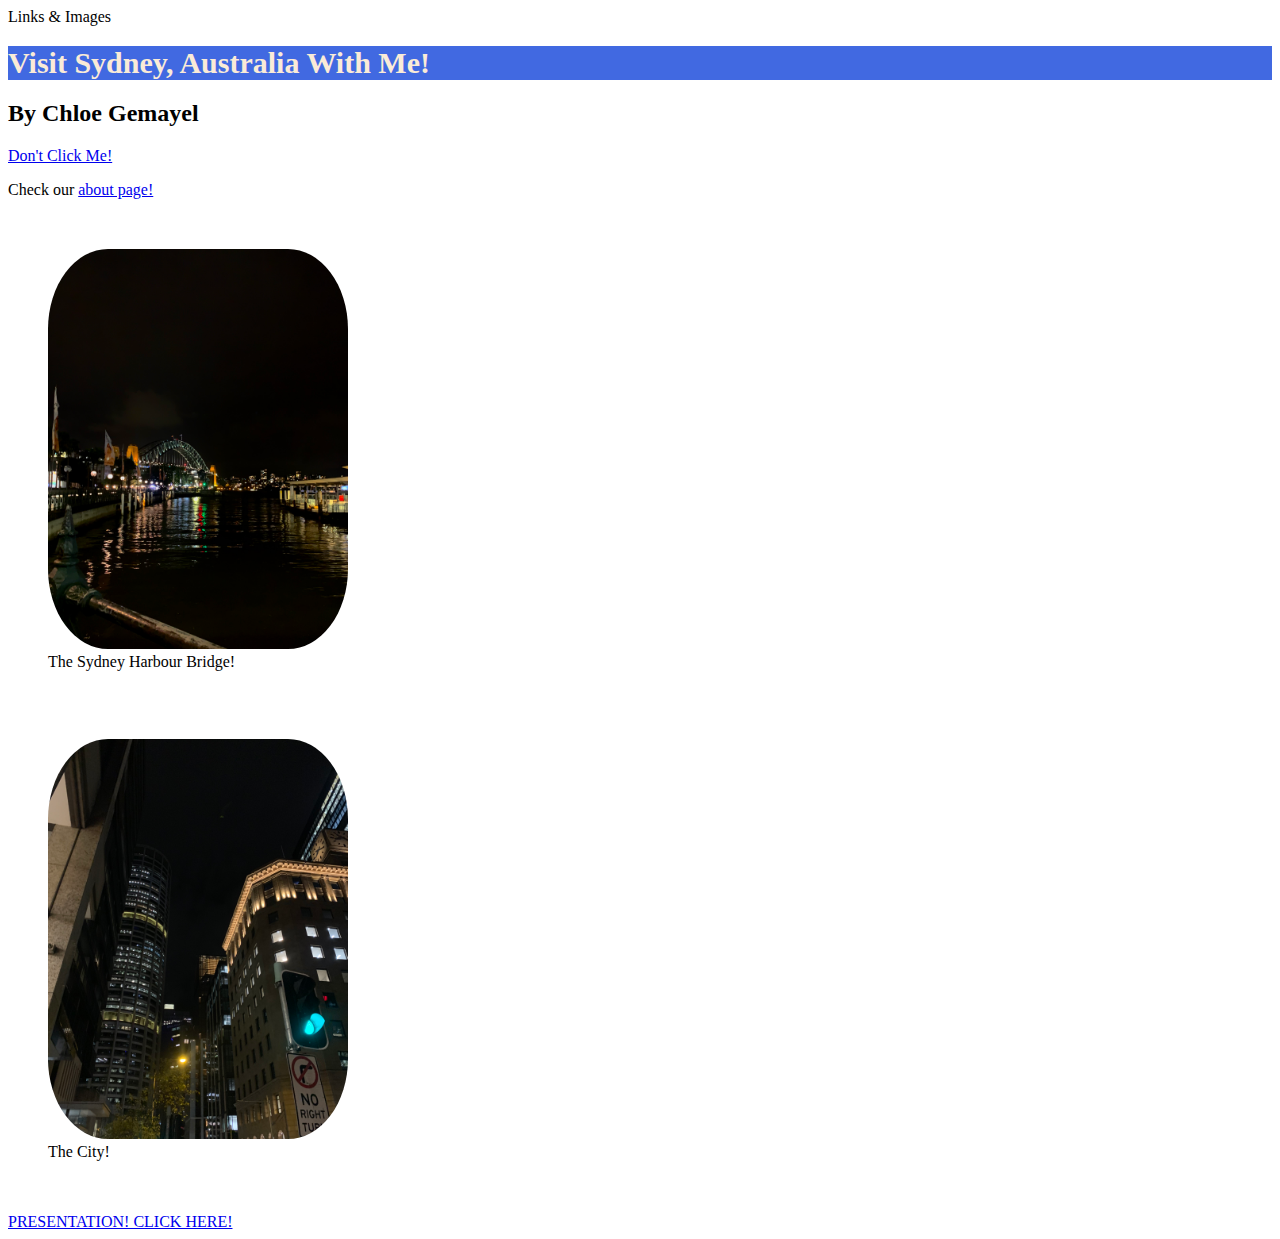
<file: index.html>
<!DOCTYPE html>
<html lang="en">
<head> Links & Images
    <meta charset="UTF-8">
    <meta http-equiv="X-UA-Compatible" content="IE=edge">
    <meta name="viewport" content="width=device-width, initial-scale=1.0">
    <title> Index </title>
    <link rel="stylesheet" href="style.css">
</head>
<body>
    <h1> Visit Sydney, Australia With Me!  </h1>
    <h2> By Chloe Gemayel </h2>
    <a href=”https://theuselessweb.com/”>Don't Click Me!</a>
    <br> 
    <p> Check our <a href="./pages/about.html">about page!</a> </p>
    <br>
         <figure>
            <img src="images/first-img.jpg" alt="The Sydney Harbour Bridge!" width="300" height="400">
        <figcaption>The Sydney Harbour Bridge! </figcaption>
        </figure>
    <br><br>
        <figure>
            <img src="images/second-img.jpg" alt="The City!" width="300" height="400">
        <figcaption>The City!</figcaption>
        </figure>
    <br><br>
    <a href="./pages/presentation.html"> PRESENTATION! CLICK HERE!</a>
</body>
</html>
</file>
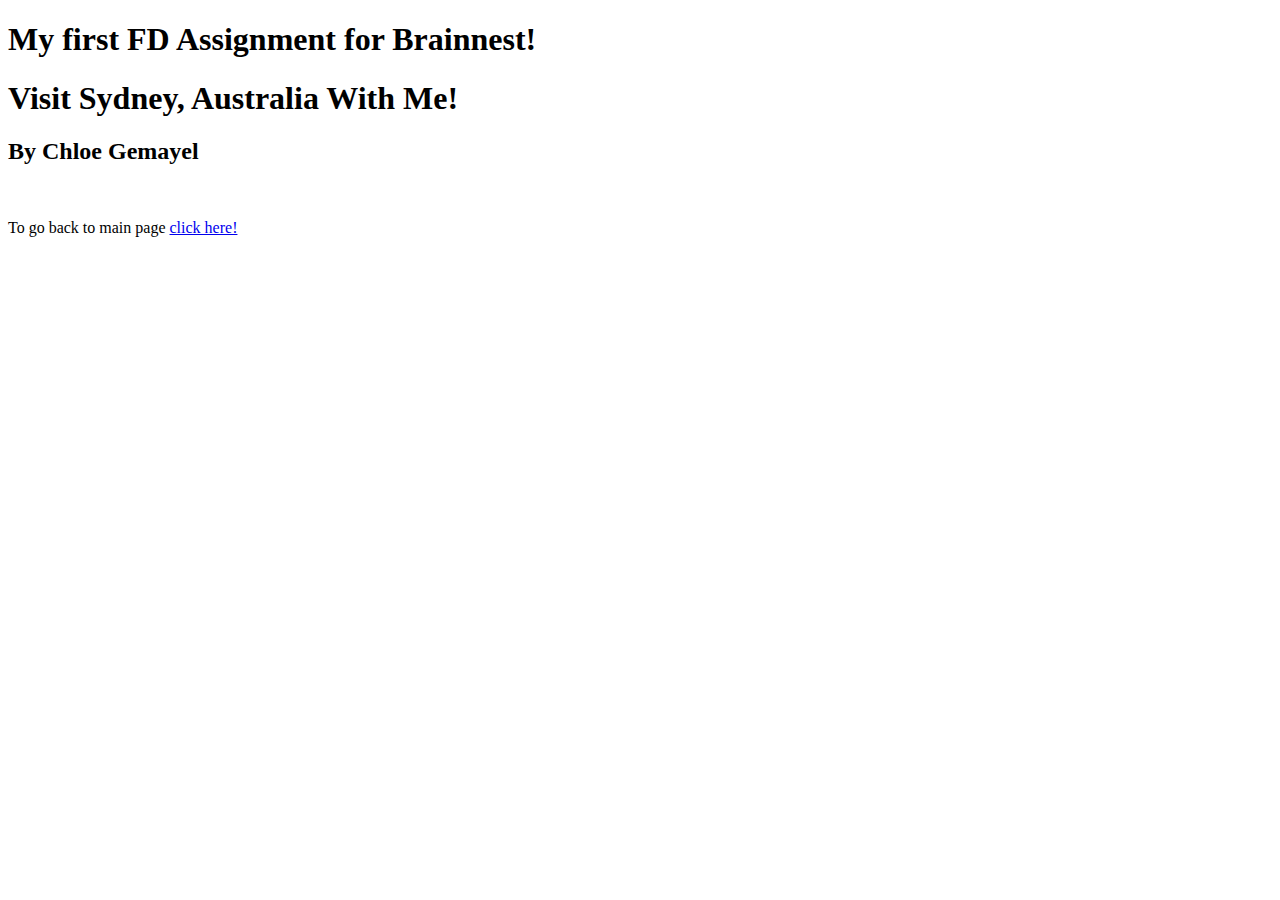
<file: pages/about.html>
<!DOCTYPE html>
<html lang="en">
<head>
    <meta charset="UTF-8">
    <meta http-equiv="X-UA-Compatible" content="IE=edge">
    <meta name="viewport" content="width=device-width, initial-scale=1.0">
    <title> About </title>
</head>
<body>
    <h1> My first FD Assignment for Brainnest!</h1>
    <h1> Visit Sydney, Australia With Me!</h1>
    <h2> By Chloe Gemayel </h2>
    <br>
    <p> To go back to main page <a href="javascript:history.back()"> click here! </a> </p>
    <br>
</body>
</html>
</file>
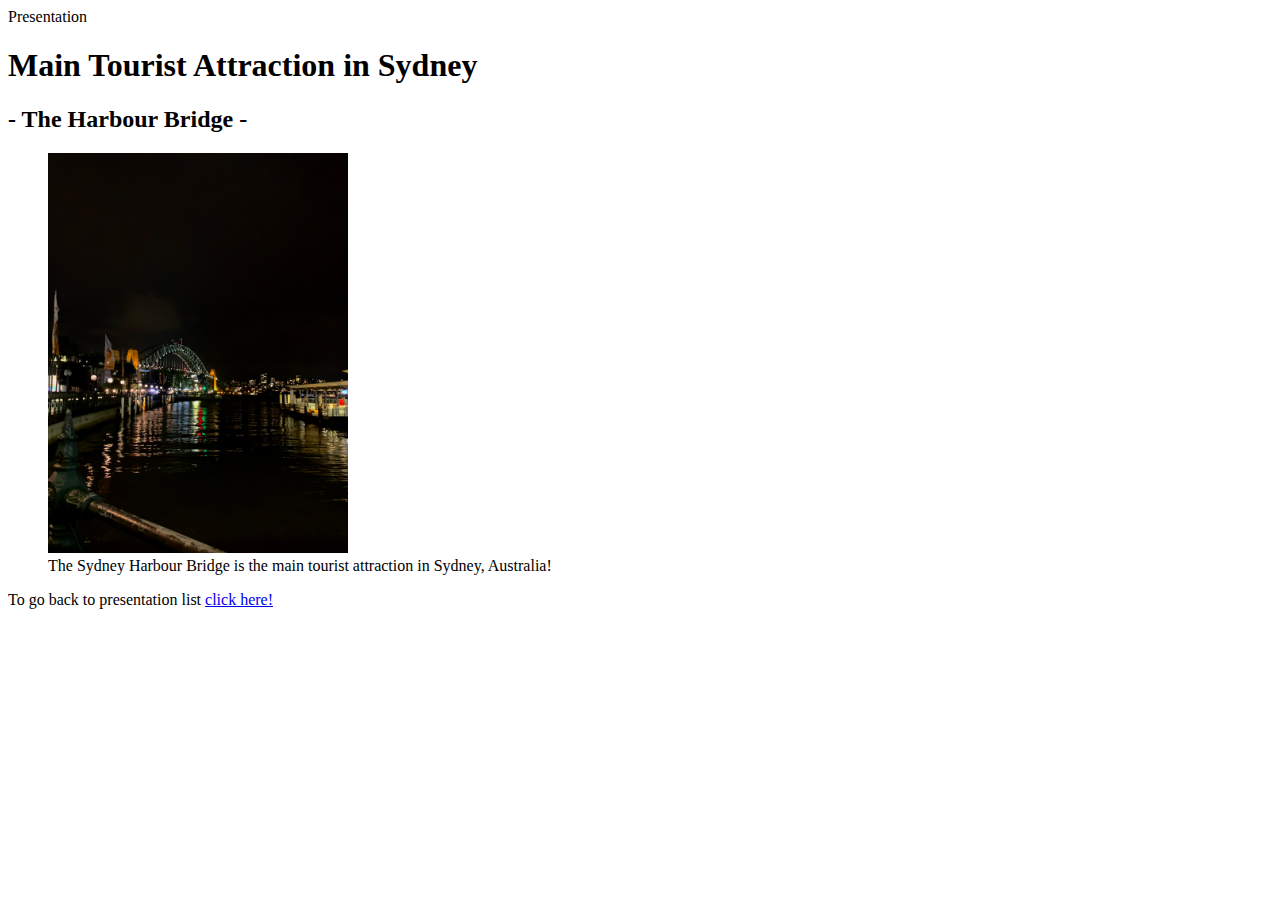
<file: pages/list1.html>
<!DOCTYPE html>
<html lang="en">
<head> Presentation
    <meta charset="UTF-8">
    <meta http-equiv="X-UA-Compatible" content="IE=edge">
    <meta name="viewport" content="width=device-width, initial-scale=1.0">
    <title> List 1</title>
</head>
<body>
    <h1>Main Tourist Attraction in Sydney </h1>
    <h2> - The Harbour Bridge -  </h2>
    <figure>
        <img src="images/first-img.jpg" alt="The Sydney Harbour Bridge!" width="300" height="400">
            <figcaption>The Sydney Harbour Bridge is the main tourist attraction in Sydney, Australia! </figcaption>
    </figure>
    <p> To go back to presentation list <a href="javascript:history.back()"> click here! </a> </p>
</body>
</html>
</file>
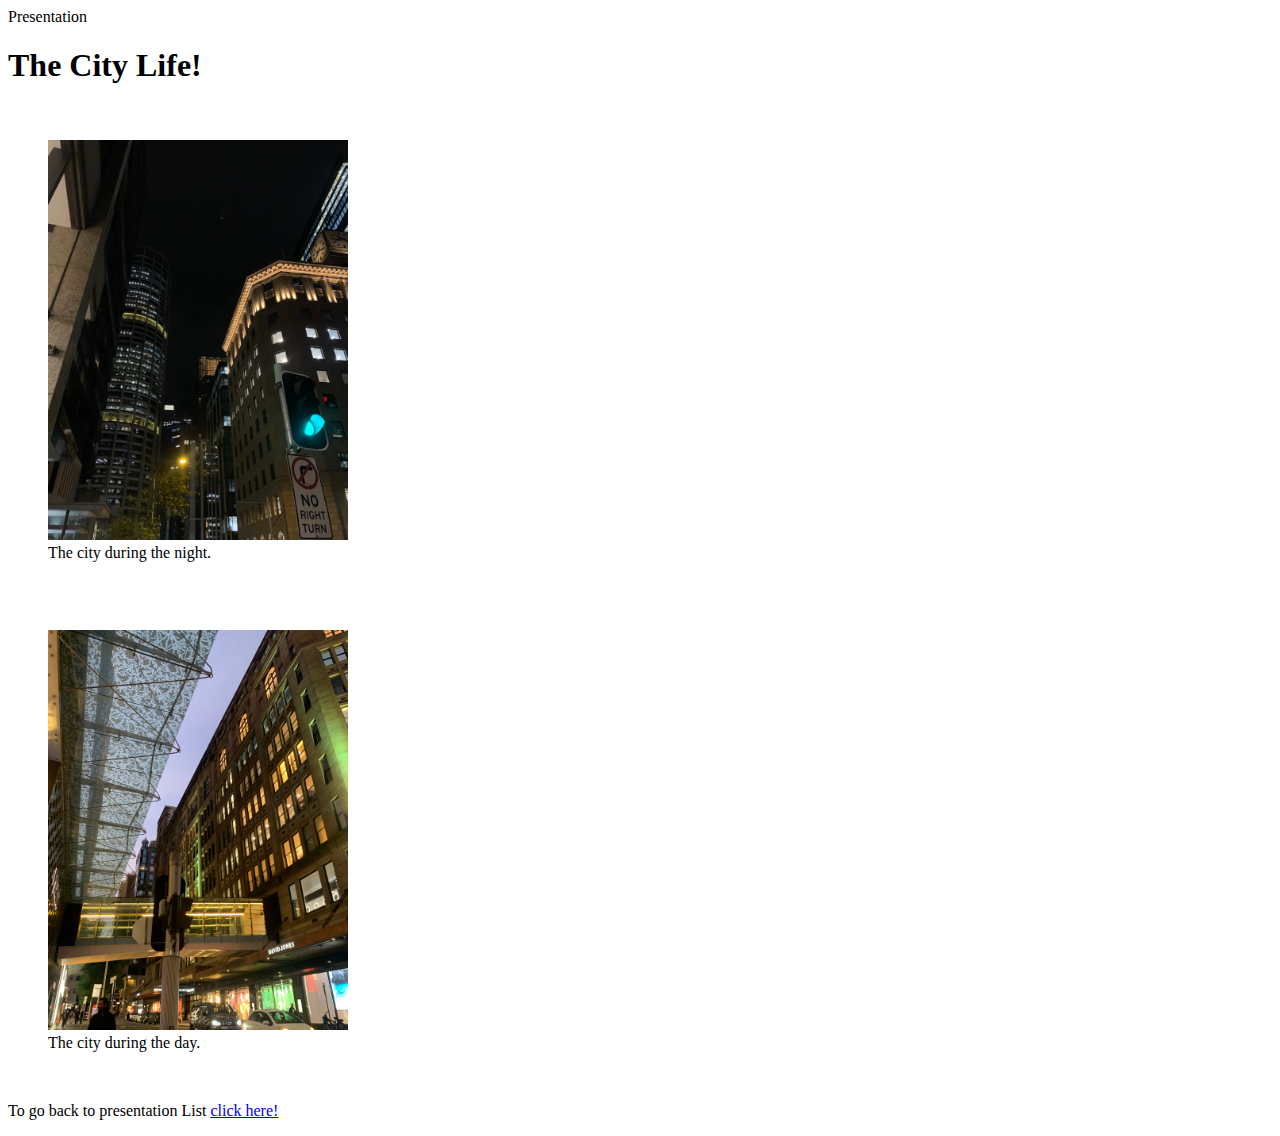
<file: pages/list2.html>
<!DOCTYPE html>
<html lang="en">
<head>Presentation
    <meta charset="UTF-8">
    <meta http-equiv="X-UA-Compatible" content="IE=edge">
    <meta name="viewport" content="width=device-width, initial-scale=1.0">
    <title> List 2</title>
</head>
<body>
 <h1>The City Life! </h1>
    <br> 
    <figure>
        <img src="images/second-img.jpg" alt="The City!" width="300" height="400">
        <figcaption>The city during the night. </figcaption>
    </figure>
    <br>
    <br>
    <figure>
            <img src="images/third-img.jpg" alt="The City!" width="300" height="400">
            <figcaption>The city during the day. </figcaption>
    </figure>
    <br> 
    <p> To go back to presentation List <a href="javascript:history.back()"> click here! </a> </p>
</body>
</html>
</file>
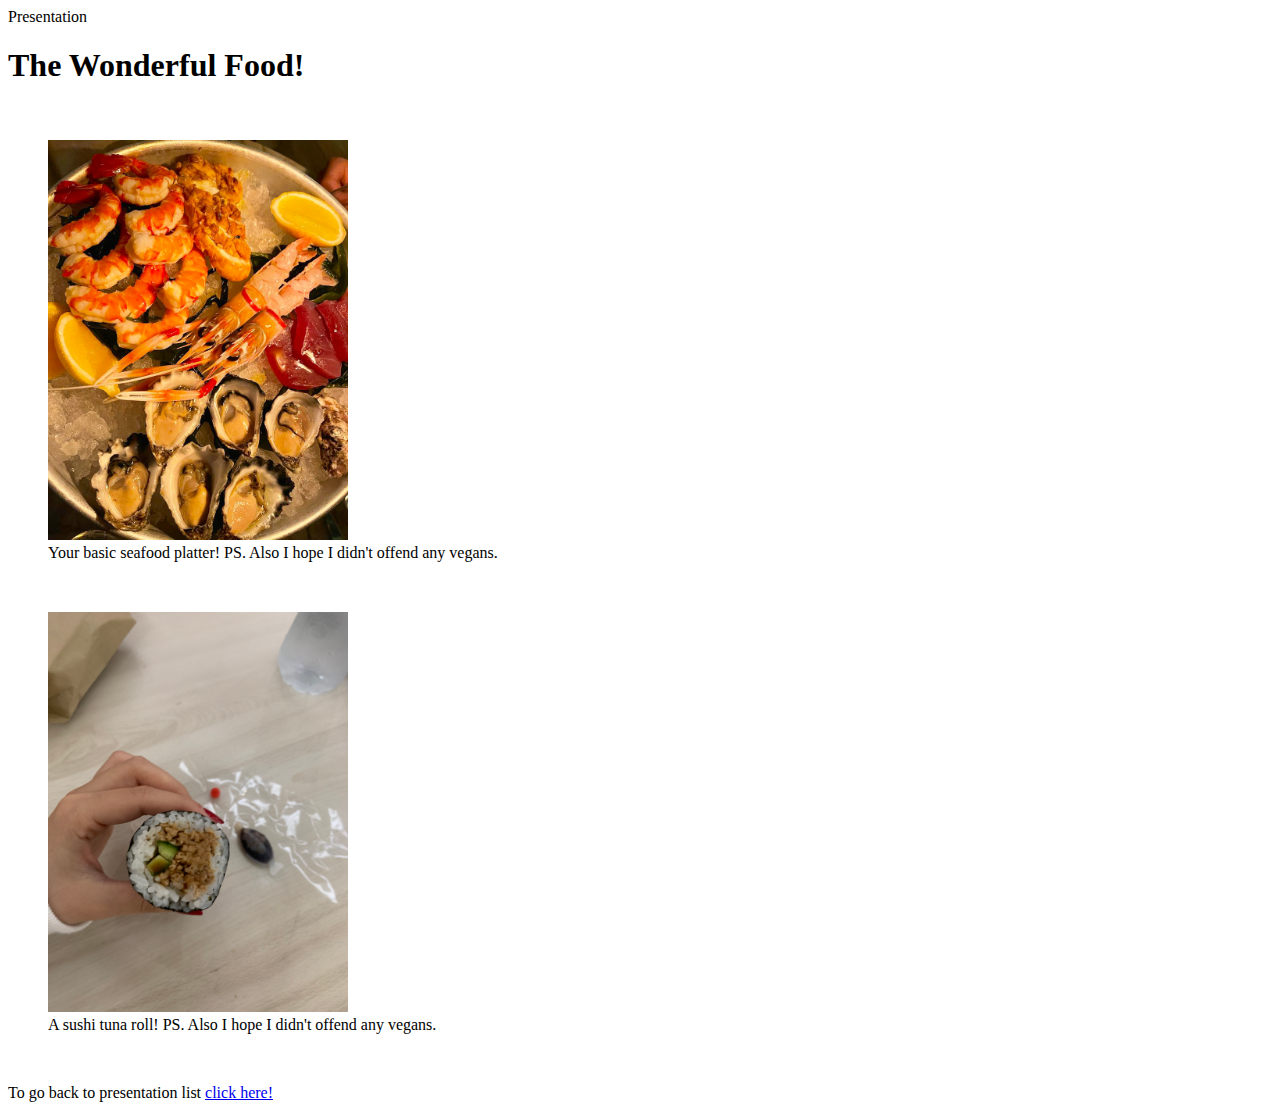
<file: pages/list3.html>
<!DOCTYPE html>
<html lang="en">
<head>Presentation
    <meta charset="UTF-8">
    <meta http-equiv="X-UA-Compatible" content="IE=edge">
    <meta name="viewport" content="width=device-width, initial-scale=1.0">
    <title> List 3</title>
</head>
<body>
    <h1>The Wonderful Food! </h1>
    <br> 
    <figure>
        <img src="images/fifth-img.jpg" alt="Seafood Platter!" width="300" height="400">
        <figcaption>Your basic seafood platter! PS. Also I hope I didn't offend any vegans. </figcaption>
    </figure>
    <br> 
    <figure>
        <img src="images/fourth-img.jpg" alt="Tuna sushi roll!" width="300" height="400">
        <figcaption>A sushi tuna roll! PS. Also I hope I didn't offend any vegans. </figcaption>
    </figure>
    <br>
    <p> To go back to presentation list <a href="javascript:history.back()"> click here! </a> </p>
</body>
</html>
</file>
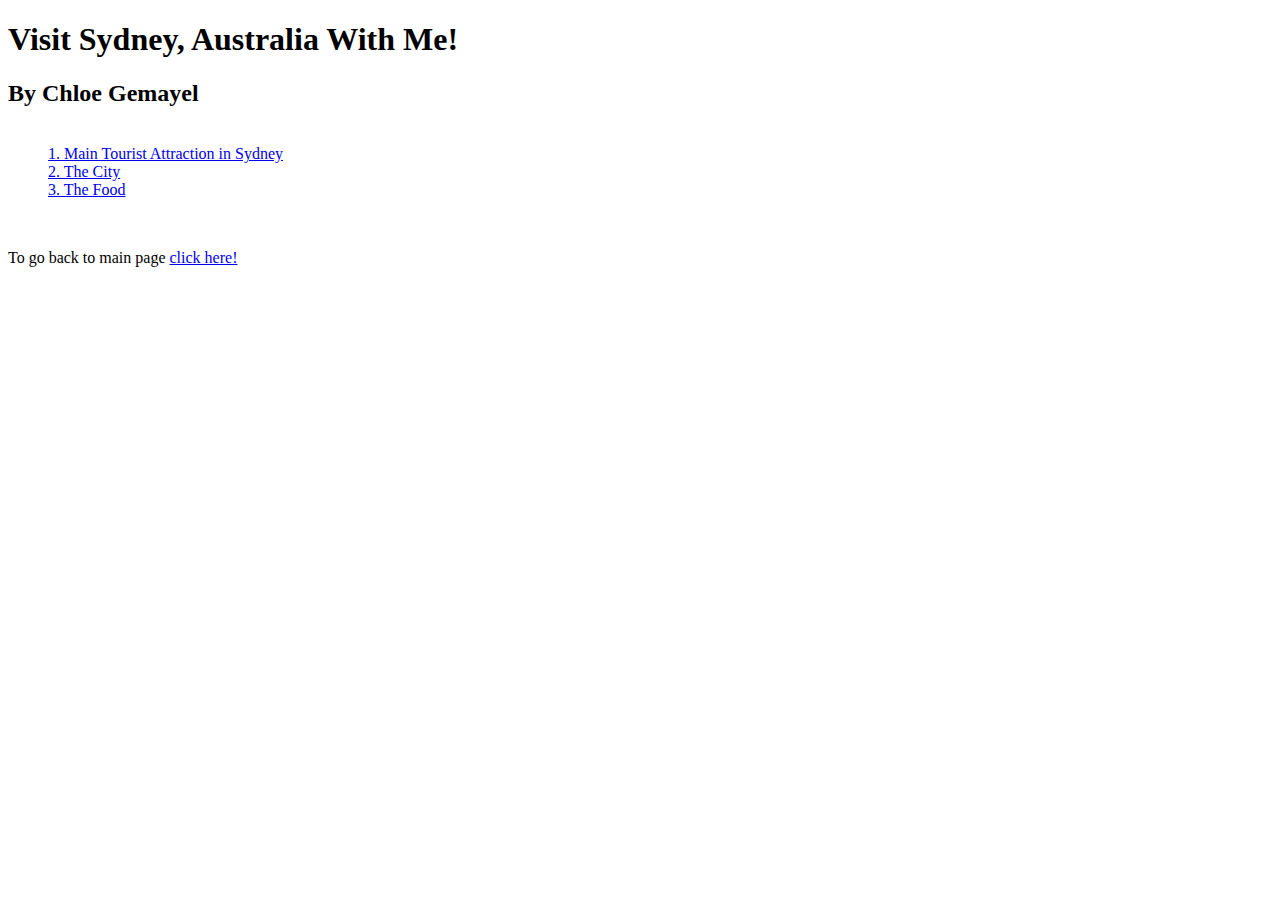
<file: pages/presentation.html>
<!DOCTYPE html>
<html lang="en">
<head> 
    <meta charset="UTF-8">
    <meta http-equiv="X-UA-Compatible" content="IE=edge">
    <meta name="viewport" content="width=device-width, initial-scale=1.0">
    <title> Presentation </title>   
</head>
<body> 
    <h1> Visit Sydney, Australia With Me!  </h1>
    <h2> By Chloe Gemayel </h2>
        <ul>
        <br>
          <list>
              <a href="list1.html">1. Main Tourist Attraction in Sydney </a>
          </list>
        <br>
          <list> 
              <a href="list2.html">2. The City </a>
          </list>
        <br>
          <list>
              <a href="list3.html">3. The Food </a>
          </list>
         </ul>
         <br> 
    <p> To go back to main page <a href="javascript:history.back()"> click here! </a> </p>
</body>
</html>
</file>
<file: style.css>
h1{
    background-color: royalblue;
    color: antiquewhite;
    font-family: 'Times New Roman', Times, serif;
    font-size: 30px;
}
img{
    border: 10%;
    border-radius: 20%;
}
</file>
